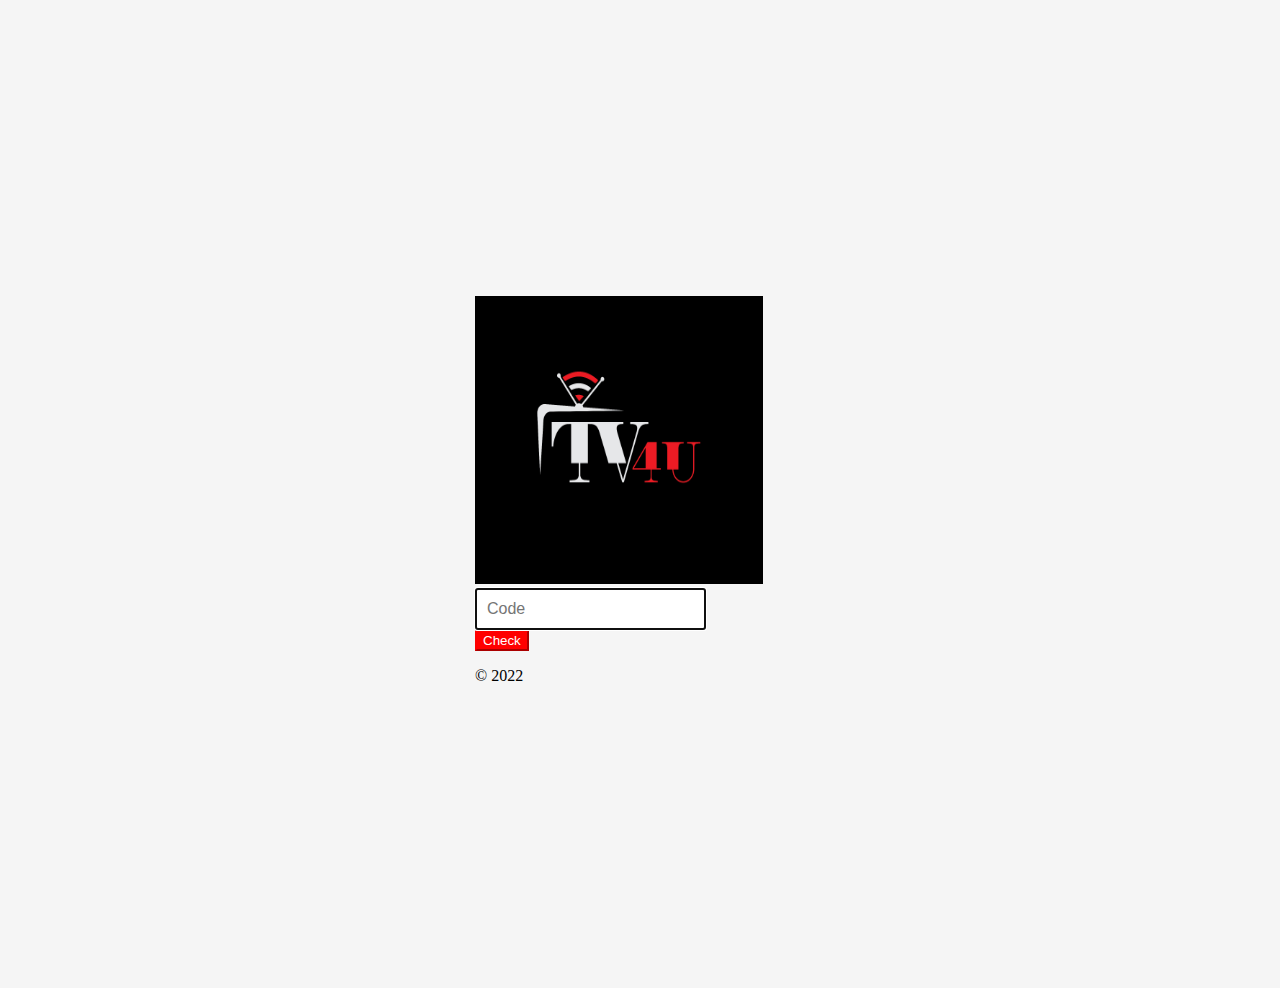
<file: swop/index.html>
<!doctype html>
<html lang="en">
  <head>
    <meta charset="utf-8">
    <meta name="viewport"
          content="width=device-width, initial-scale=1, shrink-to-fit=no">
    <meta name="description" content="">
    <meta name="author" content="drm-play.com">
    <title>TV4U</title>
    
    <!-- Bootstrap CSS (from CDN) -->
    <link rel="stylesheet"
          href="https://cdn.jsdelivr.net/npm/bootstrap@4.5.3/dist/css/bootstrap.min.css"
          integrity="sha384-TX8t27EcRE3e/ihU7zmQxVncDAy5uIKz4rEkgIXeMed4M0jlfIDPvg6uqKI2xXr2"
          crossorigin="anonymous">
    
    <!-- Your custom styles -->
    <link rel="stylesheet" href="styles.css">
  </head>
  <body class="text-center">
    <div class="form-signin">
      <img class="mb-4" src="logo.png" alt="Logo" width="288" height="288">
      
      <input type="text" id="inputCode" class="form-control" placeholder="Code"
             required autofocus minlength="6" maxlength="6" oninput="dochangecode();">
      <br>
      <button class="btn btn-lg btn-primary btn-block" id="btnCheck" onclick="doCheck();" disabled>
        Check
      </button>
      <button class="btn btn-lg btn-success btn-block" id="btnDownload" onclick="doDownload();" style="display:none">
        Download
      </button>
      <button class="btn btn-lg btn-success btn-block" id="btnUpload" onclick="doFindFile();" style="display:none">
        Upload
      </button>
      <input type="file" id="my_hidden_file" accept=".pref" name="loadfile" onchange="doUpload();" style="display:none">
      
      <div id="divSend" style="display:none">
        <label id="lVar" for="inputVar">Variable name</label>
        <input type="text" id="inputVar" class="form-control" required autofocus>
        <br>
        <button class="btn btn-lg btn-success btn-block" id="btnSend" onclick="doSend();">
          Send
        </button>
      </div>
      
      <div id="divSend-m3u" style="display:none">
        <label id="name-m3u" for="inputName-m3u">Variable name</label>
        <input type="text" id="inputName-m3u" class="form-control" required autofocus>
        <br>
        <label id="www-m3u" for="inputWww-m3u">Variable name</label>
        <input type="text" id="inputWww-m3u" class="form-control" required autofocus>
        <br>
        <label id="medUrl-m3u" for="inputMedUrl-m3u">Variable name</label>
        <input type="text" id="inputMedUrl-m3u" class="form-control" required autofocus>
        <br>
        <button class="btn btn-lg btn-success btn-block" onclick="doSend_m3u();">
          Отправить
        </button>
      </div>
      
      <div id="divSend-ed" style="display:none">
        <label id="edkey" for="input-edkey">Variable name</label>
        <input type="text" id="input-edkey" class="form-control" required autofocus>
        <br>
        <label id="vpurl" for="input-vpurl">Variable name</label>
        <input type="text" id="input-vpurl" class="form-control" required autofocus>
        <br>
        <label id="edurl" for="input-edurl">Variable name</label>
        <input type="text" id="input-edurl" class="form-control" required autofocus>
        <br>
        <button class="btn btn-lg btn-success btn-block" onclick="doSend_ed();">
          Отправить
        </button>
      </div>
      
      <p class="mt-5 mb-3 text-muted">&copy; 2022</p>
    </div>
    
    <!-- jQuery (required for Bootstrap and your custom scripts) -->
    <script src="https://code.jquery.com/jquery-3.5.1.min.js"
            integrity="sha256-9/aliU8dGd2tb6OSsuzixeV4y/faTqgFtohetphbbj0="
            crossorigin="anonymous"></script>
    <!-- Your custom JavaScript -->
    <script src="swop.js"></script>
  </body>
</html>
</file>
<file: swop/styles.css>
/* Ensure the full height for proper vertical centering */
html, body {
  height: 100%;
}

/* Body styling */
body {
  display: flex;
  align-items: center;
  padding-top: 40px;
  padding-bottom: 40px;
  background-color: #f5f5f5;
}

/* Form container */
.form-signin {
  width: 100%;
  max-width: 330px;
  padding: 15px;
  margin: auto;
}

/* Checkbox (if used) */
.form-signin .checkbox {
  font-weight: 400;
}

/* Input styling */
.form-signin .form-control {
  position: relative;
  box-sizing: border-box;
  height: auto;
  padding: 10px;
  font-size: 16px;
}

/* Bring input to front on focus */
.form-signin .form-control:focus {
  z-index: 2;
}

/* If you have email inputs, remove bottom rounding */
.form-signin input[type="email"] {
  margin-bottom: -1px;
  border-bottom-right-radius: 0;
  border-bottom-left-radius: 0;
}

/* For password inputs (if used) */
.form-signin input[type="password"] {
  margin-bottom: 10px;
  border-top-left-radius: 0;
  border-top-right-radius: 0;
}

/* Optionally, adjust the button width if you don’t want full width */
.btn-block {
  /* width: auto; */
}

/* --- Custom Override for the Check button --- */
/* This makes the Check button red */
#btnCheck {
  background-color: red !important;
  border-color: red !important;
  color: #fff !important;
}
</file>
